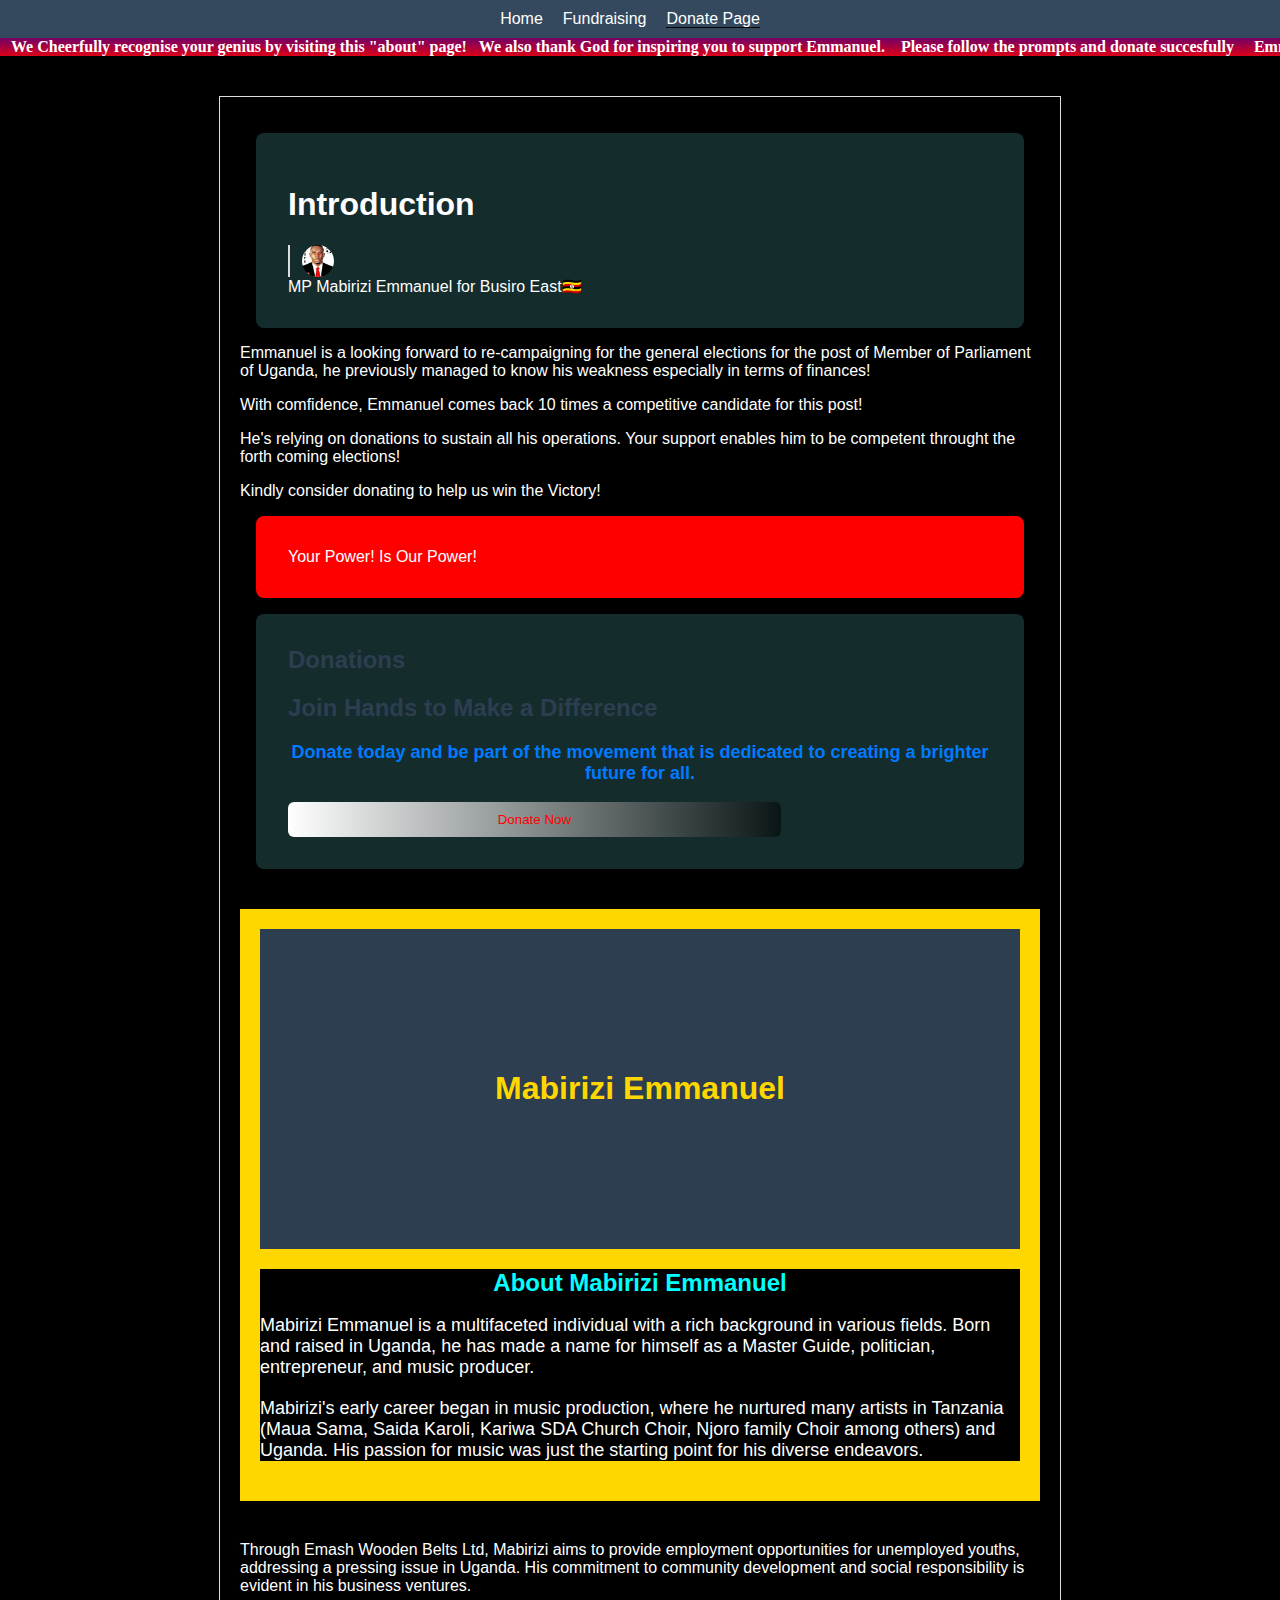
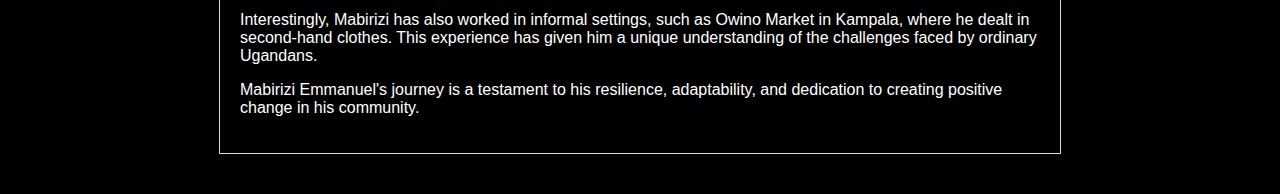
<file: aboutEma.html>
<!DOCTYPE html>
<html lang="en">
<head>
    <meta charset="UTF-8">
    <meta name="viewport" content="width=device-width, initial-scale=1.0">
    <title>About Mp Mabirizi Emmanuel</title>
    <style>
    .container {
max-width: 800px;
margin: 40px auto;
padding: 20px;
background-color: #fff;
box-shadow: 0 0 10px rgba(0, 0, 0, 0.1);
}


.header {
  background-color: #2c3e50;
color: #fff;
padding: 10px;
text-align: center;
background-size: 80% 20px 0px;
height: 300px;
display: flex;
justify-content: center;
align-items: center;
color: #fff;
}

.about-section {
margin-top: 20px;
}

.about-section h2 {
font-size: 24px;
font-weight: 600;
margin-bottom: 10px;
}

.about-section p {
font-size: 18px;
font-weight: 400;
margin-bottom: 20px;
}

.img-container {
text-align: center;
margin-bottom: 10px;
}

.img-container img {
width: 95%;
height: 80%;
border-radius: 10px;
}
/* Scrollable img*/
.image-gallery {
position: relative;
overflow-x: auto;
white-space: nowrap;
}

.gallery-wrapper {
display: inline-block;
}

.gallery-wrapper img {
width: 300px;
height: auto;
margin-right: 10px;
border-radius: 10px;
}

.gallery-arrows {
position: absolute;
top: 50%;
transform: translateY(-50%);
width: 100%;
}

.arrow {
  color:;
position: absolute;
font-size: 24px;
cursor: pointer;
}

.left-arrow {
left: 0;
color:grey;
}

.right-arrow {
right: 0;
color:#333;
}
        body {
            font-family: Arial, sans-serif;
            margin: 0;
            padding: 0;
            background-color: black;
            color:white;
        }

        header {
            background-color: #34495e;
            color: #fff;
            padding: 10px;
            text-align: center;
        }

        .breadcrumb {
            list-style: none;
            margin: 0;
            padding: 0;
            display: flex;
            justify-content: center;
        }

        .breadcrumb li {
            margin-right: 20px;
        }

        .breadcrumb a {
            color: #fff;
            text-decoration: none;
        }

        main {
            max-width: 800px;
            margin: 40px auto;
            padding: 20px;
            background-color: black;
            border: 1px solid #ddd;
            color:white;
            box-shadow: 0 0 10px rgba(0, 0, 0, 0.6);
        }
        div{ background-color: black;
        color: white
        ;}
            /*Tooltip*/
        .tooltip {
      position: relative; /* helps position the tooltip content */
      border-bottom: 1px solid black;
    }
    .tooltip-content {
      color: white;
      background: black;
      padding: 3px;
      border-radius: 5px;
      visibility: hidden; /* hides the tooltip content */
    
      /* positions the tooltip content */
      position: absolute;
      z-index: 1;
      text-align: center;
      width: 110px;
      margin-left: -55px; /* (width / 2) x -1 */
      left: 50%;
      top: 150%; /* to the top */
    }
    .tooltip:hover > .tooltip-content {
      visibility: visible; /* shows the tooltip content on mouse over */
    }
    .tooltip > .tooltip-content::after {
      content: " ";
      position: absolute;
      bottom: 100%;
      left: 50%;
      margin-left: -5px;
      border: 5px solid transparent;
      border-bottom-color: black;
    }
    
        p>a:link{text-decoration: none;
  color: grey;
}
    /* Marquee or ticker of Adverts  */
    
    .ticker {
  overflow: hidden;
  white-space: nowrap;
}

.ticker span {
  display: inline-block;
  animation: ticker 80s  linear infinite;
}

@keyframes ticker {
  0% {
    transform: translateX(100%);
  }
  100% {
    transform: translateX(-100%);
  }
}
    /* Marquee or ticker of Adverts  */
    
    .ticker {
  overflow: hidden;
  white-space: nowrap;
}

.ticker span {
  display: inline-block;
  animation: ticker 70s  linear infinite;
}

@keyframes ticker {
  0% {
    transform: translateX(100%);
  }
  100% {
    transform: translateX(-100%);
  }
}
    .donateBtn2 {       border:none;
      background:
      linear-gradient(to right,white, rgba(0,0,0,0.5));
      padding: 10px;
      border-radius: 6px;
      color: red;
      width:70%;
position:relative;
      
    }
    
.profile-btn {
  padding: 0;
  border: 0;
  background-color: transparent;
  display: flex;
  align-items: right;
  padding-left: 12px;
  border-left: 2px solid #ddd;
}
.profile-btn img {
  width: 32px;
  height: 32px;
  -o-object-fit: cover;
     object-fit: cover;
  border-radius: 50%;
  margin-right: 4px;
}
.profile-btn span {
  color: var(--main-color);
  font-size: 16px;
  line-height: 24px;
  font-weight: 700;
}
   @keyframes animate-title-word-1 {
  0% {
    opacity: 0;
    transform: translateY(100px);
  }
  100% {
    opacity: 1;
    transform: translateY(0);
  }
}
@keyframes animate-title-word-2 {
  0% {
    opacity: 0;
    transform: translateY(100px);
  }
  100% {
    opacity: 1;
    transform: translateY(0);
  }
}
    .title-word-1 {
  animation: animate-title-word-1 2s 5s forwards;
}

.title-word-2 {
  animation: animate-title-word-2 2s 3s forwards;

}

.title-word-3 {
  animation: animate-title-word-2 2s 5s forwards;}


  
@keyframes blink {
  0% {
    opacity: 1;
  }
  50% {
    opacity: 0.5;
  }
  100% {
    opacity: 1;
  }
}
        .blinking {
        animation: blink 5s infinite;
    }

  
    .donateBtn2 {       border:none;
      background:
      linear-gradient(to right,white, rgba(0,0,0,0.5));
      padding: 10px;
      border-radius: 6px;
      color: red;
      width:70%;
position:relative;}
      
  @keyframes bgcolors {
  0% {
    background: linear-gradient(to right, #E3EA5F, rgba(230, 20, 255, 0.3));
  }

  10% {
    background: linear-gradient(to right, #E3EAFF, black);
  }
  30% {
    background: linear-gradient(to right, red, #D4DFED);
  }
  40% {
    background: linear-gradient(to right, black, #FFE2FB);
  }
  50% {background: linear-gradient(to right, #E3EA5F, rgba(230, 20, 255, 0.3));
     }
  60% {
    background: linear-gradient(to right, hotpink, indigo);
  }
  80% {
    background: linear-gradient(to right, black, #E3EAFF);
  }
  90% {
    background: linear-gradient(to right, #E3EAFF, black) }
  100% {
    background: linear-gradient(to right,#333, #D4DFED);
  }

  }

    .bodyBg {
      animation: bgcolors 30s linear 0s infinite;
    }
     

.call-to-action {
    font-size: 18px;
    font-weight: bold;
    color: #007bff;
    text-align: center;
}
.section {
    padding: 2rem;
    background-color: rgba(25,55,55,.8);
    margin: 1rem;
    border-radius: 8px;
    box-shadow: 3px 10px 6px rgba(0,0,0,0.5);
}

.section h2 {
    margin-top: 0;
    color: #2c3e50;
}


</style>
</head>
<body>
<header>
<nav aria-label="breadcrumb">
<ol class="breadcrumb">
<li class="breadcrumb-item"><a href="index.html">Home</a></li>
<li class="breadcrumb-item"><a href="index.html#fundraising">Fundraising</a></li>
<li class="breadcrumb-item"><a href="donations.html">
      <span class="tooltip"> 
      <span class="tooltip-content">  Please Make Donations Here! </span>
    
  Donate Page</a></li></span>
</ol>
</nav>
</header>

   <!-- Marquee or ticker-->
 <div class="ticker">
<span> <a href ="https://kisitueric.github.io" style= "text-decoration:none; font-family:droid sans; font-weight: bold; color:white;       background: linear-gradient(to top, red, indigo); padding:7px"> &nbsp;We Cheerfully recognise your genius by visiting this "about" page!&nbsp;&nbsp;&nbsp;We also thank God for inspiring you to support Emmanuel.&nbsp;&nbsp;&nbsp;&nbsp;Please follow the prompts and donate succesfully   &nbsp;&nbsp;&nbsp;&nbsp;Emmanuel is ever at your Service.&nbsp;&nbsp;&nbsp;&nbsp;May God&nbsp;&nbsp;&nbsp;Reward you abundantly!!!&nbsp;&nbsp; Tap to See more!</a></span>
</div>  
<main>
  <div class="section">
  <h1 class="title-word-1"> Introduction </h1>
        <button class="profile-btn ">
        <img src="profile-pic.jpg" />
        
      </button> MP Mabirizi Emmanuel for Busiro East🇺🇬  </a></div>
      <div>
<p class="title-word-1">Emmanuel is a looking forward to re-campaigning for the general elections for the post of Member of Parliament of Uganda, he previously managed to know his weakness especially in terms of finances!</p>
<p class="title-word-2">With comfidence, Emmanuel comes back 10 times a competitive candidate for this post!</p> 
<p>He's relying on donations to sustain all his operations. Your support enables him to be competent throught the forth coming elections!</p> <p class="title-word-1">Kindly consider donating to help us win the Victory!</p>
 <div class="section" style="color:white; background-color:red">Your Power! Is Our Power!</div>
 
     <div id="donations" class="animate-from-bottom section" >
        <h2 id="donate" class="titles animate-from-bottom">Donations</h2>
    <h2 class="title-word-1">Join Hands to Make a Difference</h2>
    
    
    
    <p class="call-to-action title-word-3">Donate today and be part of the movement that is dedicated to creating a brighter future for all.</p>
           <a href="donations.html"> <button class="donateBtn2 blinking animate-from-bottom bodyBg">Donate Now</button></a>
   
</div>
    <div class="container" style="background-color:gold">
        <div class="header">
            <h1 class="animate__animated animate__fadeInDown" style="color:gold">Mabirizi Emmanuel</h1>
        </div>
        <div class="about-section ">
            <h2 class="animate__animated animate__fadeInLeft" style="color:cyan;text-align: center">About Mabirizi Emmanuel</h2>
       
            <p class="animate__animated animate__fadeInRight">Mabirizi Emmanuel is a multifaceted individual with a rich background in various fields. Born and raised in Uganda, he has made a name for himself as a Master Guide, politician, entrepreneur, and music producer.</p>
            <p class="animate__animated animate__fadeInUp">Mabirizi's early career began in music production, where he nurtured many artists in Tanzania (Maua Sama, Saida Karoli, Kariwa SDA Church Choir, Njoro family Choir among others) and Uganda. His passion for music was just the starting point for his diverse endeavors.</p>

                </div>
            </div>
            
            <p class="animate__animated animate__fadeInDown">Through Emash Wooden Belts Ltd, Mabirizi aims to provide employment opportunities for unemployed youths, addressing a pressing issue in Uganda. His commitment to community development and social responsibility is evident in his business ventures.</p>
            
                        <p class="animate__animated animate__fadeInLeft">Interestingly, Mabirizi has also worked in informal settings, such as Owino Market in Kampala, where he dealt in second-hand clothes. This experience has given him a unique understanding of the challenges faced by ordinary Ugandans.</p>
                          <p class="animate__animated animate__fadeInRight">Mabirizi Emmanuel's journey is a testament to his resilience, adaptability, and dedication to creating positive change in his community.</p>
</main>

</body>
</html>
</file>
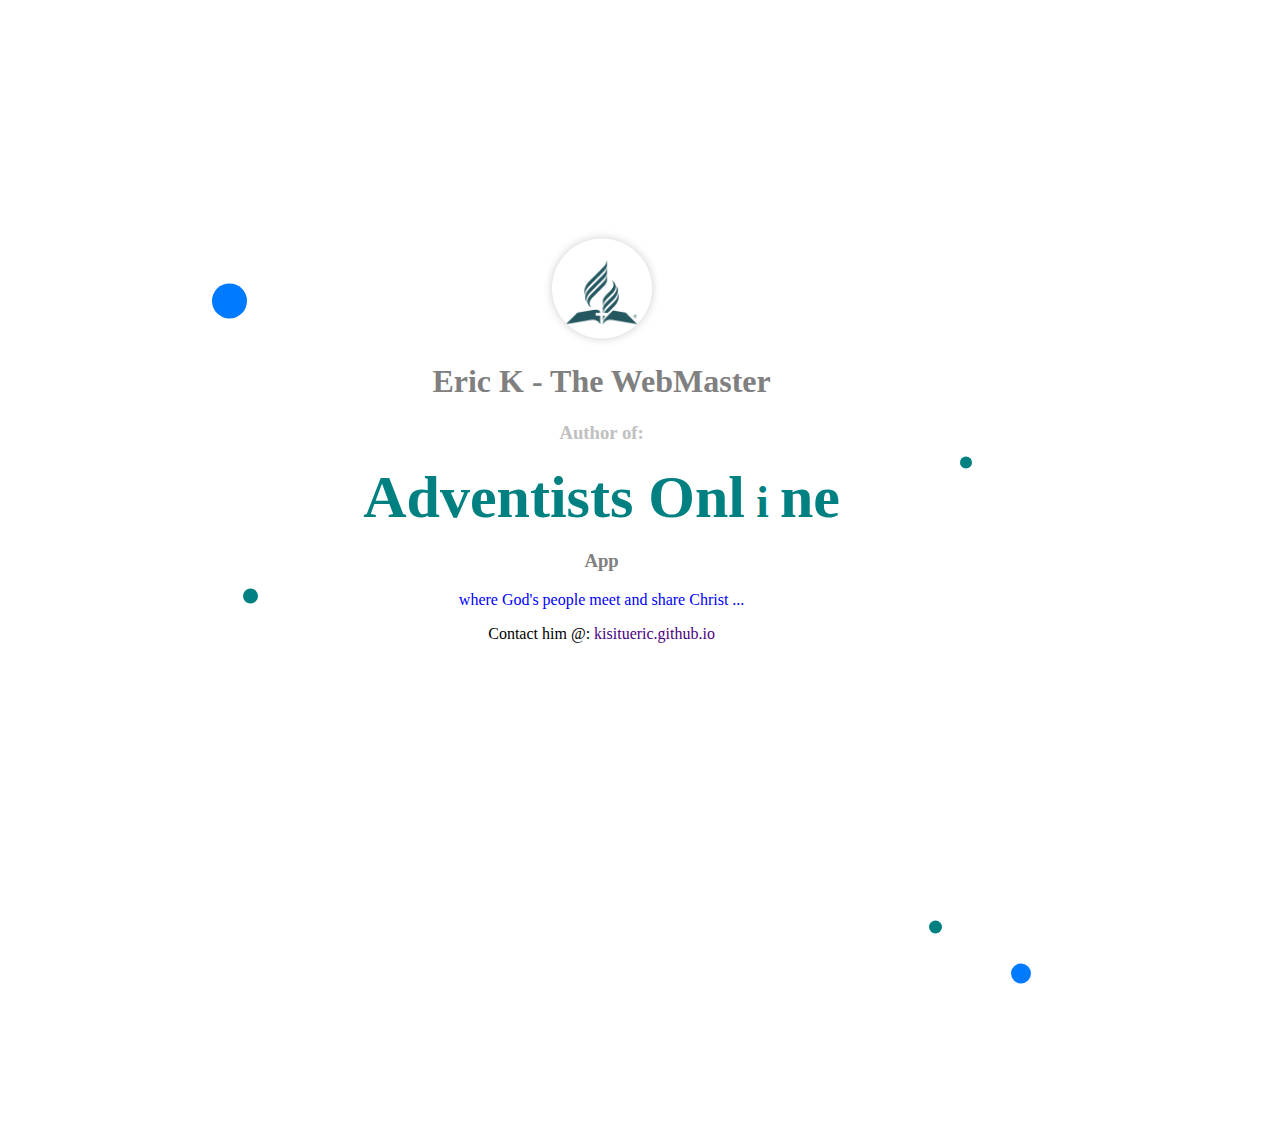
<file: designer.html>
<!DOCTYPE html>
<html lang="en">
<head>
  <meta charset="UTF-8">
  <meta name="viewport" content="width=device-width, initial-scale=1.0">
  <title>Eric The Coder</title>
  <style>
    body {
      margin: 0;
      padding: 0;

}

    .intro-container {
      position: absolute;
      top: 49%;
      left: 47%;
      transform: translate(-50%, -50%);
      text-align: center;
      width: 80%;
      
    }

    .logo-container {
      margin-bottom:5px;
      
    }

    .logo {
      width: 100px;
      height: 100px;
      border-radius: 50%;
      box-shadow: 0 0 10px rgba(0, 0, 0, 0.2);
      animation: logo-animation 3s ease-in-out infinite;
    }

    @keyframes logo-animation {
      0% {
        transform: scale(1);
      }
      50% {
        transform: scale(1.5);
      }
      100% {
        transform: scale(1);
      }
    }

    .text-container {
      margin-top: 10px;
    }

    .title {
      font-size: 25px;
      font-weight: bold;
      color: teal;
      animation: title-animation 2s ease-in-out;
    }

    @keyframes title-animation {
      0% {
        opacity: 0;
        transform: translateY(20px);
      }
      100% {
        opacity: 1;
        transform: translateY(0);
      }
    }

    .subtitle {
      font-size: 16px;
      color: rgba(0, 0,255,1);
      font-family:lato ;
      
      animation: subtitle-animation 2s  ease-in-out;
      
    }
    /*title */
    

    @keyframes subtitle-animation {
      0% {
        opacity: 0;
        transform: translateY(20px);
      }
      100% {
        opacity: 1;
        transform: translateY(0);
      }
    }

    .animation-container {
      position: absolute;
      top: 0;
      left: 0;
      width: 100%;
      height: 100vh;
      overflow: hidden;
    }

    .circle {
      position: relative;
      width: 20px;
      height: 20px;
      border-radius: 50%;
      background-color: #007bff;
      animation: circle-animation 2s ease-in-out infinite;
    }

    .circle:nth-child(1) {
      top: 5%;
      left: 12%;
      width:35px;
      height: 35px;

      animation-delay: 0s;
    }

    .circle:nth-child(2) {
      top: 35%;
      left: 15%;
            width:15px;
      height: 15px;
      animation-delay: 0.5s;
      background-color:teal;
    }
    .circle:nth-child(5) {
      top: 15%;
      left: 85%;
            width:12px;
      height: 12px;
      animation-delay: 0.5s;
      background-color:teal;
    }
    .circle:nth-child(4) {
      top: 68%;
      left: 82%;
            width:13px;
            background-color: teal;
      height: 13px;
      animation-delay: 3s;
    }
    .circle:nth-child(3) {
      top: 75%;
      left: 90%;
      animation-delay: 1s;
      
    }

    @keyframes circle-animation {
      0% {
        transform: scale(1);
      }
      50% {
        transform: scale(1.5);
      }
      100% {
        transform: scale(1);
      }
    }
    /*main Title animations*/
        .title {
      font-size: 60px;
      font-weight: bold;
      color: teal;
      text-align: center;
      position: relative;
      display: inline-block;
      padding-left: 0px;
      margin: 0;
    }

    .title::before {
      content: "";
      position: absolute;
      top: 47%;
      left: 0;
      width: 0;
      height: 2px;
      background-color: #007bff;
      animation: border-left-animation 2s ease-in-out forwards;
    }

    .title::after {
      content: "";
      position: absolute;
      top: 47%;
      right: 0;
      width: 0;
      height: 2px;
      background-color: #007bff;
      animation: border-right-animation 3s ease-in-out forwards;
      animation-delay: 1s;
    }

    @keyframes border-left-animation {
      0% {
        width: 0;
      }
      100% {
        width: 50%;
      }
    }

    @keyframes border-right-animation {
      0% {
        width: 0;
      }
      100% {
        width: 50%;
      }
    }

a:link{text-decoration: none;
  color: indigo;
}
a:hover{color: green
;}
a:visited{ color:orange;
border:1px solid red;}
  </style>
</head>
<body class="bodyBg">
  <div class="intro-container">
    <div class="logo-container">
      <img src="sda1.png" alt="Eric K Yo Websties Master" class="logo">
  <h1 style="color:grey;font-family:lato;font-weight:bolder ">Eric K - The WebMaster</h1>
   <h3 style="color:silver">Author of:</h3>
    </div>
    <div class="text-container">
      <h1 class="title">Adventists Onl<span style="font-size:45px">&nbsp;i&nbsp;</span>ne </h1>
      <h3 style="color:grey">App</h3>
      <p class="subtitle">where God's people meet
     and share Christ ...</p>
    </div>
    <div class="animation-container">
      <div class="circle"></div>
      <div class="circle"></div>
      <div class="circle"></div>
            <div class="circle"></div>
        <div class="circle"></div>
    </div>
  
  Contact him @:
  <a href="https://kisitueric.github.io"> kisitueric.github.io</a></div>
  <script>
    setTimeout(() => {
      window.location.href = "donations.html"; // Replace with main page URL
    }, 12000);

    let logo = document.querySelector('.logo');
    let counter = 0;

    setInterval(() => {
      counter++;
      if (counter % 2 === 0) {
        logo.src = 'eric.jpg';
      } else {
        logo.src = 'erick.jpg';
      }
    }, 1000);
  </script>
</body>
</html>
</file>
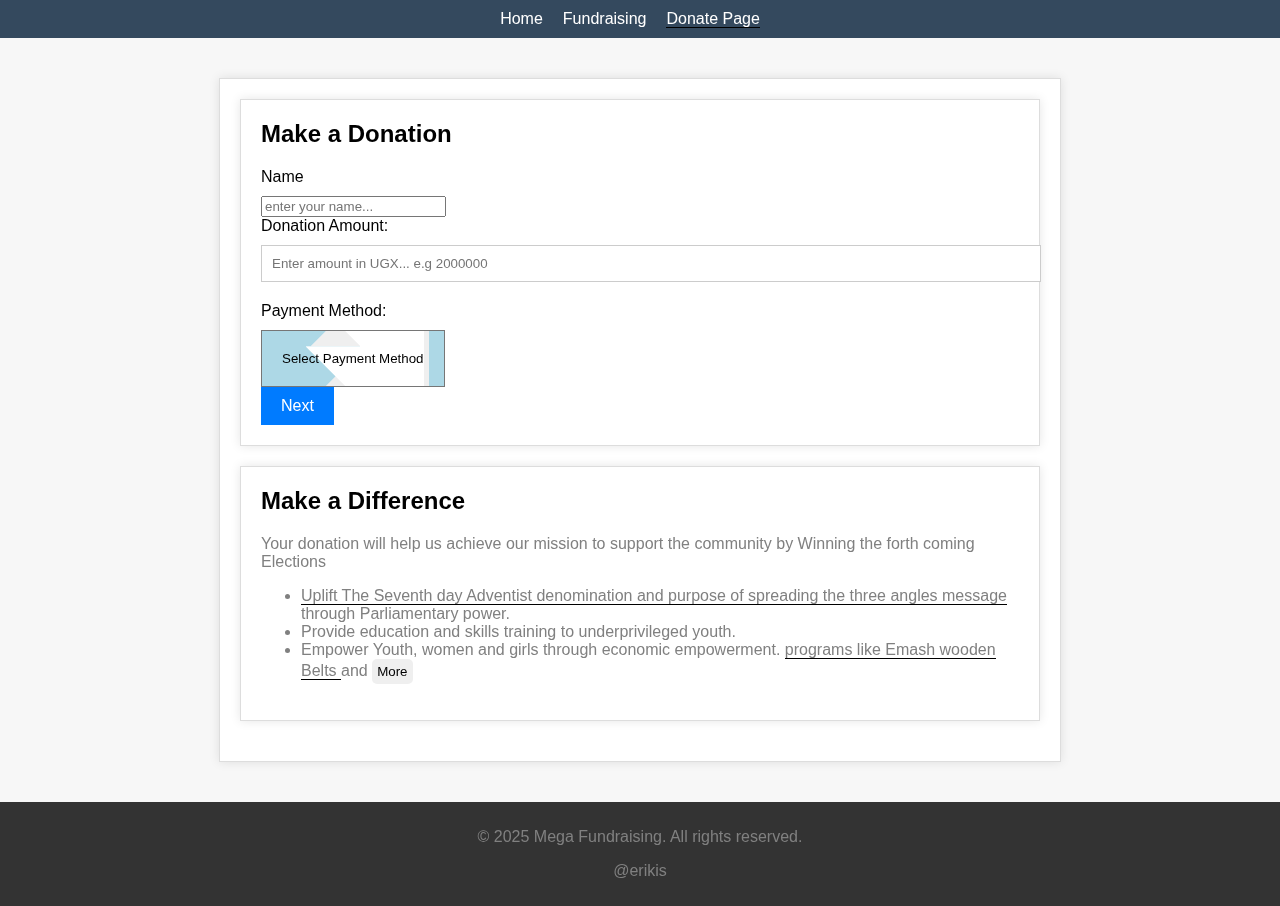
<file: donations.html>
<!DOCTYPE html>
<html lang="en">
<head>
    <meta charset="UTF-8">
    <meta name="viewport" content="width=device-width, initial-scale=1.0">
    <title>Mega Fundraising - Donate to Mp Mabirizi Emmanuel</title>
    <style>
        body {
            font-family: Arial, sans-serif;
            margin: 0;
            padding: 0;
            background-color: #f7f7f7;
        }

        header {
            background-color: #34495e;
            color: #fff;
            padding: 10px;
            text-align: center;
        }

        .breadcrumb {
            list-style: none;
            margin: 0;
            padding: 0;
            display: flex;
            justify-content: center;
        }

        .breadcrumb li {
            margin-right: 20px;
        }

        .breadcrumb a {
            color: #fff;
            text-decoration: none;
        }

        main {
            max-width: 800px;
            margin: 40px auto;
            padding: 20px;
            background-color: #fff;
            border: 1px solid #ddd;
            box-shadow: 0 0 10px rgba(0, 0, 0, 0.1);
        }

        .donate-form {
            background-color: #fff;
            padding: 20px;
            margin-bottom: 20px;
            border: 1px solid #ddd;
            box-shadow: 0 0 10px rgba(0, 0, 0, 0.1);
        }

        .donate-form h2 {
            margin-top: 0;
        }

        .donate-form label {
            display: block;
            margin-bottom: 10px;
        }

        .donate-form input[type="number"] {
            width: 100%;
            padding: 10px;
            margin-bottom: 20px;
            border: 1px solid #ccc;
        }

        .donate-form input:hover {
            outline: 1px solid #c6efce;
        }

        .donate-form input[type="number"]:focus {
            outline: 1px solid #c6e;
        }

        .donate-form select {
            appearance: none;
            background-image: linear-gradient(45deg, transparent 50%, white 50%), linear-gradient(135deg, lightblue 50%, transparent 50%);
            background-position: calc(100% - 20px) calc(1em + 2px), calc(100% - 15px) calc(1em + 2px), calc(100% - 2.5em) 0.5em;
padding: 20px;
        }

        .donate-form select:focus {
            outline: none;
            border-color: #007bff;
        }

        .donate-btn {
            background-color: #007bff;
            color: #fff;
            border: none;
            padding: 10px 20px;
            font-size: 16px;
            cursor: pointer;
        }

        .donate-btn:hover {
            background-color: #0069d9;
        }

        .impact {
            background-color: #fff;
            padding: 20px;
            margin-bottom: 20px;
            border: 1px solid #ddd;
            box-shadow: 0 0 10px rgba(0, 0, 0, 0.1);
        }

        .impact h2 {
            margin-top: 0;
        }

        footer {
            background-color: #333;
            color: #fff;
            padding: 10px;
            text-align: center;
            clear: both;
        }
        p {color: grey;}
         ul>li {color: grey;}
         /*light Box */
             .lightbox {
      display: table; /* helps us center the lightbox-content */
      opacity: 0; /* fully transparent (hidden) */
      z-index: -1; /* put the lightbox layer below the body */
      transition-duration: 1s; /* duration of the fade in effect */
    
      /* make the lightbox occupy the entire page */
      position: fixed;
      top: 0;
      left: 0;
      width: 100%;
      height: 100%;
      background: rgba(0, 0, 0, 0.78); /* black with 0.6 opacity */
    }
    .lightbox:target {
      opacity: 1; /* fully opaque (visible) */
      z-index: 1; /* put the lightbox layer above the body */
    }
    .lightbox-content {
      
      font-weight:bold;
      display: table-cell;
      vertical-align: middle; /* vertically center */
      text-align: center; /* horizontally center */
      
    
    }
    .close {
      /* position the CLOSE button to the top-right corner */
      position: absolute;
      top: 10px;
      right: 10px;
    
      /* style the close button */
      font-size: 18px;
      font-weight: 400;
      text-decoration: none;
      color: red;
    }
    
    /* make the image responsive */
    img {
      max-width: 60%;
      height: 45%;
    }
    /*Tooltip*/
        .tooltip {
      position: relative; /* helps position the tooltip content */
      border-bottom: 1px solid black;
    }
    .tooltip-content {
      color: white;
      background: black;
      padding: 3px;
      border-radius: 5px;
      visibility: hidden; /* hides the tooltip content */
    
      /* positions the tooltip content */
      position: absolute;
      z-index: 1;
      text-align: center;
      width: 110px;
      margin-left: -55px; /* (width / 2) x -1 */
      left: 50%;
      top: 150%; /* to the top */
    }
    .tooltip:hover > .tooltip-content {
      visibility: visible; /* shows the tooltip content on mouse over */
    }
    .tooltip > .tooltip-content::after {
      content: " ";
      position: absolute;
      bottom: 100%;
      left: 50%;
      margin-left: -5px;
      border: 5px solid transparent;
      border-bottom-color: black;
    }
    
        p>a:link{text-decoration: none;
  color: grey;
}

    </style>
</head>
<body>
<header>
<nav aria-label="breadcrumb">
<ol class="breadcrumb">
<li class="breadcrumb-item"><a href="index.html">Home</a></li>
<li class="breadcrumb-item"><a href="index.html#fundraising">Fundraising</a></li>
<li class="breadcrumb-item active" aria-current="page">
      <span class="tooltip"> 
      <span class="tooltip-content">  Please Make Donations Here! </span>
    
  Donate Page</li></span>
</ol>
</nav>
</header>
<main>
<section class="donate-form">
<h2>Make a Donation</h2>
<form>
  <label for="name">Name</label>
  <input type="text" id="name" placeholder="enter your name...">
<label for="amount">Donation Amount:</label>
<input type="number" id="amount" required placeholder="Enter amount in UGX... e.g 2000000">
<label for="payment-method">Payment Method:</label>
<select id="payment-method" required>
<option value="">Select Payment Method</option>
<option value="paypal">PayPal</option>
<option value="bank-transfer">Bank Transfer</option>
<option value="mobile-money">Mobile Money</option>
</select>
</form>
<button class="donate-btn" onclick="lightBox()">Next</button>
</section>
<div class="lightbox" id="bank-transfer">
<a href="designer.html" class="close">CLOSE</a>
<div class="lightbox-content">
<img src="profile-pic.jpg" />
<p id="thanks" style="color:lightblue;font-weight:bolder; font-famil: comicsans;font-size:17.5px"></p>
<p>Deposit to Account Number:</p>
<p><span style="color:white;font-weight:bolder"> 3 2 0 3 8 7 5 1 4 7</span></p>
<p> Name:<span style="color:white;font-weight:bolder"> MABIRIZI EMMANUEL</span></p>
<p>Bank Name: Centenary Bank</p>
</div>
</div>
<div class="lightbox" id="mobile-money">
<a href="designer.html" class="close">CLOSE</a>
<div class="lightbox-content">
<img src="profile-pic.jpg" />
<p id="thanku" style="color:lightblue;font-weight:bolder; font-famil: comicsans;font-size:17.5px"></p>
<p>Deposit to Mobile Money/Wallet Number: <span style="color:white;font-weight:bolder">+256 758296217</span></p>
<p>Name: <span style="color:white;font-weight:bolder"> MABIRIZI EMMANUEL</span>
<p>Network: Airtel - Uganda</p>
</div>
</div>
<p style="color:red" id="Show"></p>
    <section class="impact">
        <h2>Make a Difference</h2>
        <p>Your donation will help us achieve our mission to support the community by Winning the forth coming Elections</p>
        <ul>
           <li>
                 <span class="tooltip"> 
      <span class="tooltip-content"> John 14:6 Jesus The Way,  Revelation 14:6-13        The Three Angels,  Exodus 31:13     The Sabbath,  Exodus 20    The Law... </span>
Uplift The Seventh day Adventist denomination and purpose of spreading the three angles message</span> through Parliamentary power.</li>
            <li>Provide education and skills training to underprivileged youth.</li>
            <li>Empower Youth, women and girls through economic empowerment.
                <span class="tooltip"> 
      <span class="tooltip-content">  Exciting! Isn't it?  Explore More about Emash Belts Project by clicking 'More'</span>
    programs like Emash wooden Belts </span> and <a href="index.html#projects"> <button style="padding:5px; border:none; border-radius:5px">More</button></a></li>
     
        </ul>
    </section>
</main>
<footer>
<p>&copy; 2025 Mega Fundraising. All rights reserved.</p>
<p><a href="https://kisitueric.github.io">@erikis</a></p>
</footer>
<script>
function lightBox() {
const Payment = document.getElementById("payment-method").value;
let thanks;

var name= document.getElementById('name').value;

var amount=document.getElementById("amount").value;

switch (Payment) {
case "bank-transfer":
document.getElementById("bank-transfer").style.opacity = 1;
document.getElementById("bank-transfer").style.zIndex = 1;
document.getElementById("thanks").innerHTML="Thank you dear" + " "+name +" "+ "for accepting to donate"+" "+ "shs."+" "+ amount;
break;
case "mobile-money":
document.getElementById("mobile-money").style.opacity = 1;
document.getElementById("mobile-money").style.zIndex = 1;
document.getElementById("thanku").innerHTML="Thank you dear" + " "+name +" "+ "for accepting to donate"+" "+ "shs."+" "+ amount;
break;
default:
document.getElementById("Show").innerHTML = "Sorry for the inconveniences, PayPal is currently not available.";
}
}
</script>
</body>
</html>
</file>
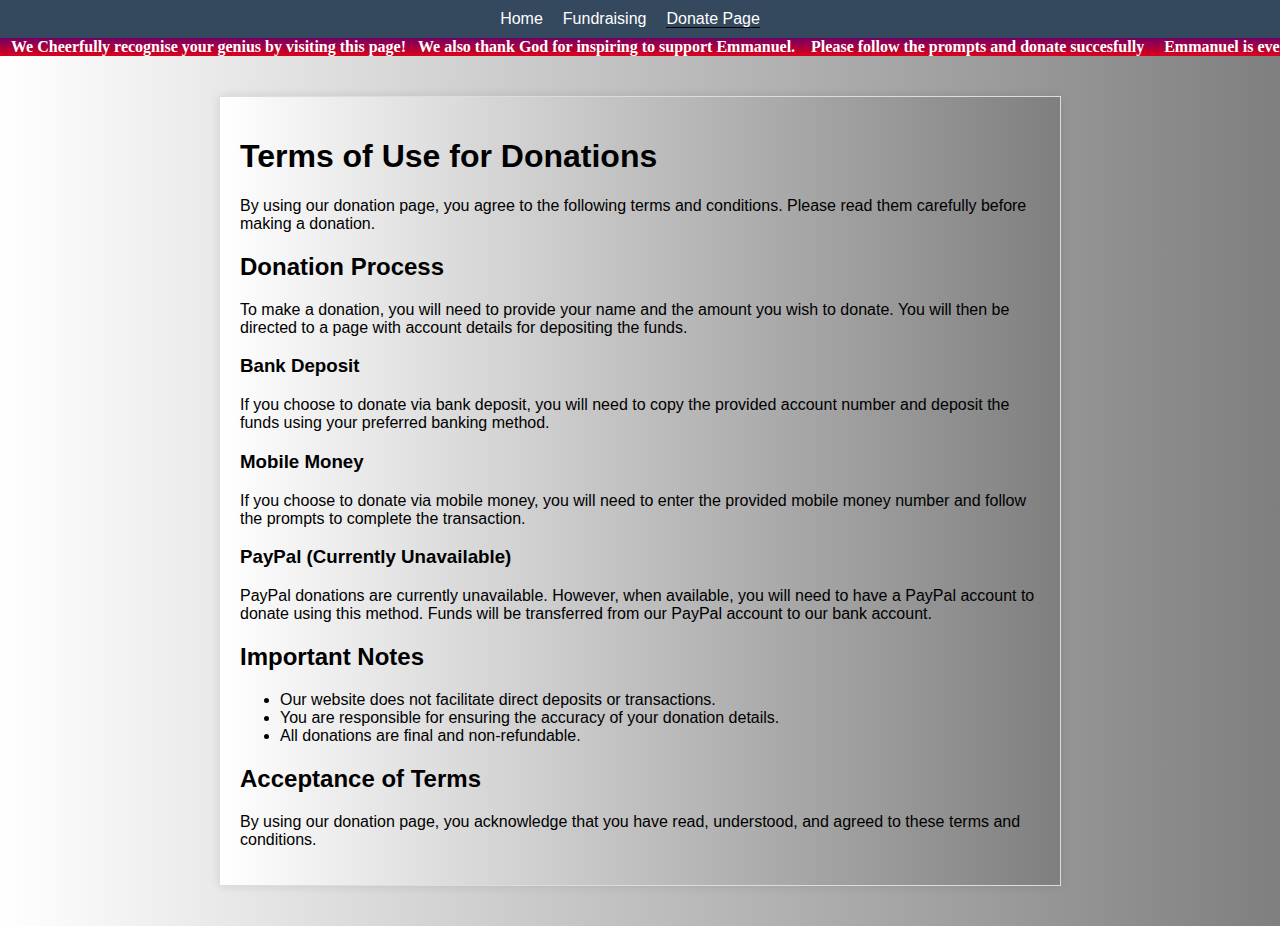
<file: termsandconditions.html>
<!DOCTYPE html>
<html lang="en">
<head>
    <meta charset="UTF-8">
    <meta name="viewport" content="width=device-width, initial-scale=1.0">
    <title>Guidelines for Donations</title>
    <style>
        body {
            font-family: Arial, sans-serif;
            margin: 0;
            padding: 0;
            background:
      linear-gradient(to right,white, rgba(0,0,0,0.5));
        }

        header {
            background-color: #34495e;
            color: #fff;
            padding: 10px;
            text-align: center;
        }

        .breadcrumb {
            list-style: none;
            margin: 0;
            padding: 0;
            display: flex;
            justify-content: center;
        }

        .breadcrumb li {
            margin-right: 20px;
        }

        .breadcrumb a {
            color: #fff;
            text-decoration: none;
        }

        main {
          background:
      linear-gradient(to right,white, rgba(0,0,0,0.5));
            max-width: 800px;
            margin: 40px auto;
            padding: 20px;
            background-color: #fff;
            border: 1px solid #ddd;
            box-shadow: 0 0 10px rgba(0, 0, 0, 0.1);
        }
            /*Tooltip*/
        .tooltip {
      position: relative; /* helps position the tooltip content */
      border-bottom: 1px solid black;
    }
    .tooltip-content {
      color: white;
      background: black;
      padding: 3px;
      border-radius: 5px;
      visibility: hidden; /* hides the tooltip content */
    
      /* positions the tooltip content */
      position: absolute;
      z-index: 1;
      text-align: center;
      width: 110px;
      margin-left: -55px; /* (width / 2) x -1 */
      left: 50%;
      top: 150%; /* to the top */
    }
    .tooltip:hover > .tooltip-content {
      visibility: visible; /* shows the tooltip content on mouse over */
    }
    .tooltip > .tooltip-content::after {
      content: " ";
      position: absolute;
      bottom: 100%;
      left: 50%;
      margin-left: -5px;
      border: 5px solid transparent;
      border-bottom-color: black;
    }
    
        p>a:link{text-decoration: none;
  color: grey;
}
    
    /* Marquee or ticker of Adverts  */
    
    .ticker {
  overflow: hidden;
  white-space: nowrap;
}

.ticker span {
  display: inline-block;
  animation: ticker 60s  linear infinite;
}

@keyframes ticker {
  0% {
    transform: translateX(100%);
  }
  100% {
    transform: translateX(-100%);
  }
}



</style>
</head>
<body>
<header>
<nav aria-label="breadcrumb">
<ol class="breadcrumb">
<li class="breadcrumb-item"><a href="index.html">Home</a></li>
<li class="breadcrumb-item"><a href="index.html#fundraising">Fundraising</a></li>
<li class="breadcrumb-item"><a href="donations.html">
      <span class="tooltip"> 
      <span class="tooltip-content">  Please Make Donations Here! </span>
    
  Donate Page</a></li></span>
</ol>
</nav>
</header>

   <!-- Marquee or ticker-->
 <div class="ticker">
<span> <a href ="donations.html" style= "text-decoration:none; font-family:droid sans; font-weight: bold; color:white;       background: linear-gradient(to top, red, indigo); padding:7px"> &nbsp;We Cheerfully recognise your genius by visiting this page!&nbsp;&nbsp;&nbsp;We also thank God for inspiring to support Emmanuel.&nbsp;&nbsp;&nbsp;&nbsp;Please follow the prompts and donate succesfully   &nbsp;&nbsp;&nbsp;&nbsp;Emmanuel is ever at your Service.&nbsp;&nbsp;&nbsp;&nbsp;May God&nbsp;&nbsp;&nbsp;Reward you abundantly!!!&nbsp;&nbsp; Tap to See more!</a></span>
</div>  
<main>

<div>
<h1>Terms of Use for Donations</h1>

<p>
By using our donation page, you agree to the following terms and conditions. Please read them carefully before making a donation.
</p>

<h2>Donation Process</h2>
<p>
To make a donation, you will need to provide your name and the amount you wish to donate. You will then be directed to a page with account details for depositing the funds.
</p>

<h3>Bank Deposit</h3>
<p>
If you choose to donate via bank deposit, you will need to copy the provided account number and deposit the funds using your preferred banking method.
</p>

<h3>Mobile Money</h3>
<p>
If you choose to donate via mobile money, you will need to enter the provided mobile money number and follow the prompts to complete the transaction.
</p>

<h3>PayPal (Currently Unavailable)</h3>
<p>
PayPal donations are currently unavailable. However, when available, you will need to have a PayPal account to donate using this method. Funds will be transferred from our PayPal account to our bank account.
</p>

<h2>Important Notes</h2>
<ul>
<li>
Our website does not facilitate direct deposits or transactions.
</li>
<li>
You are responsible for ensuring the accuracy of your donation details.
</li>
<li>
All donations are final and non-refundable.
</li>
</ul>

<h2>Acceptance of Terms</h2>
<p>
By using our donation page, you acknowledge that you have read, understood, and agreed to these terms and conditions.
</p>
</div>
</main>
</body>
</html>
</file>
